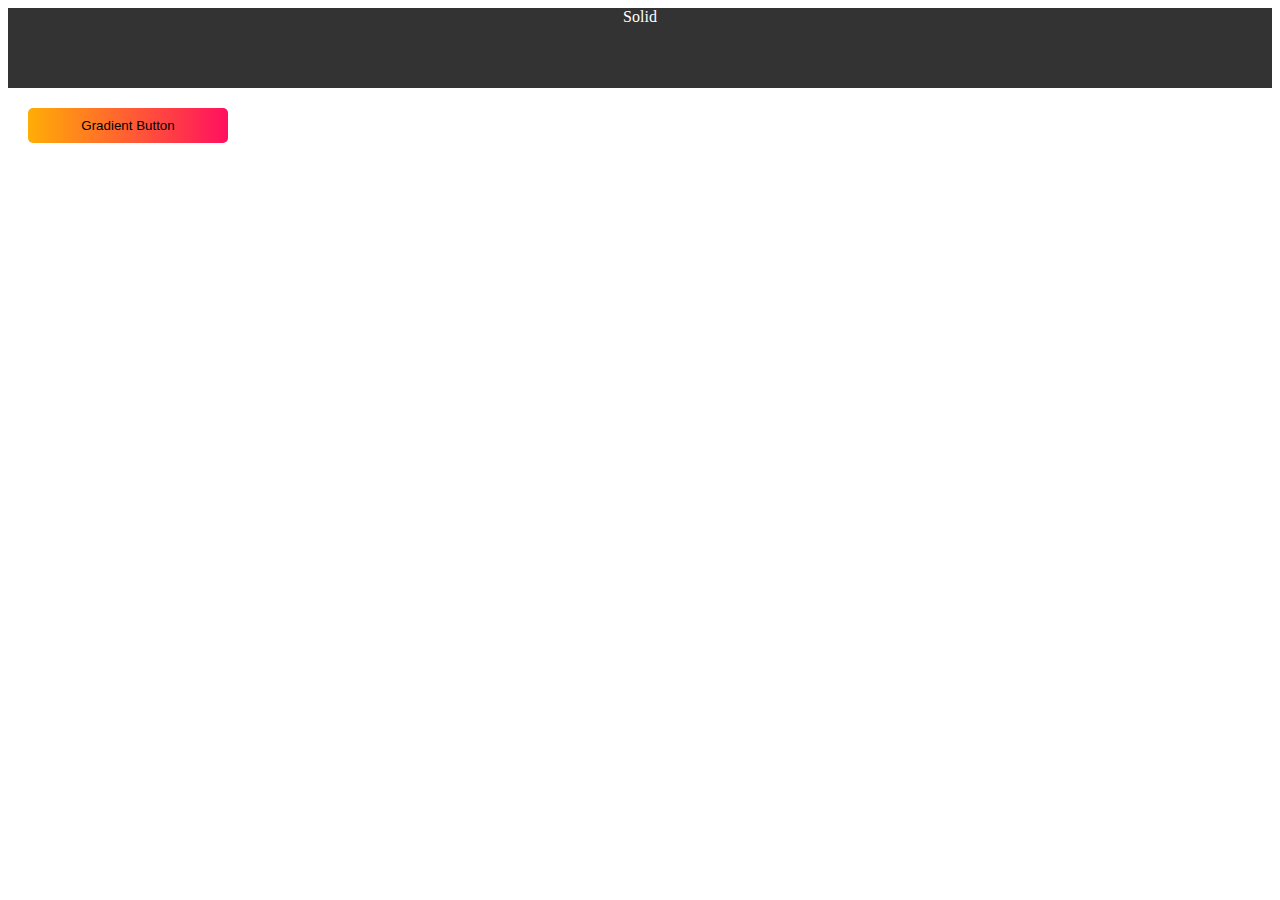
<file: Day 8/index.html>
<!DOCTYPE html>
<html lang="en">
<head>
    <meta charset="UTF-8">
    <meta name="viewport" content="width=device-width, initial-scale=1.0">
    <title>CSS - Flexbox</title>
    <link rel="stylesheet" href="style.css">
</head>
<body>
<div class="header">Solid</div>
<button class="gradient-button">Gradient Button</button>
</body>
</html>
</file>
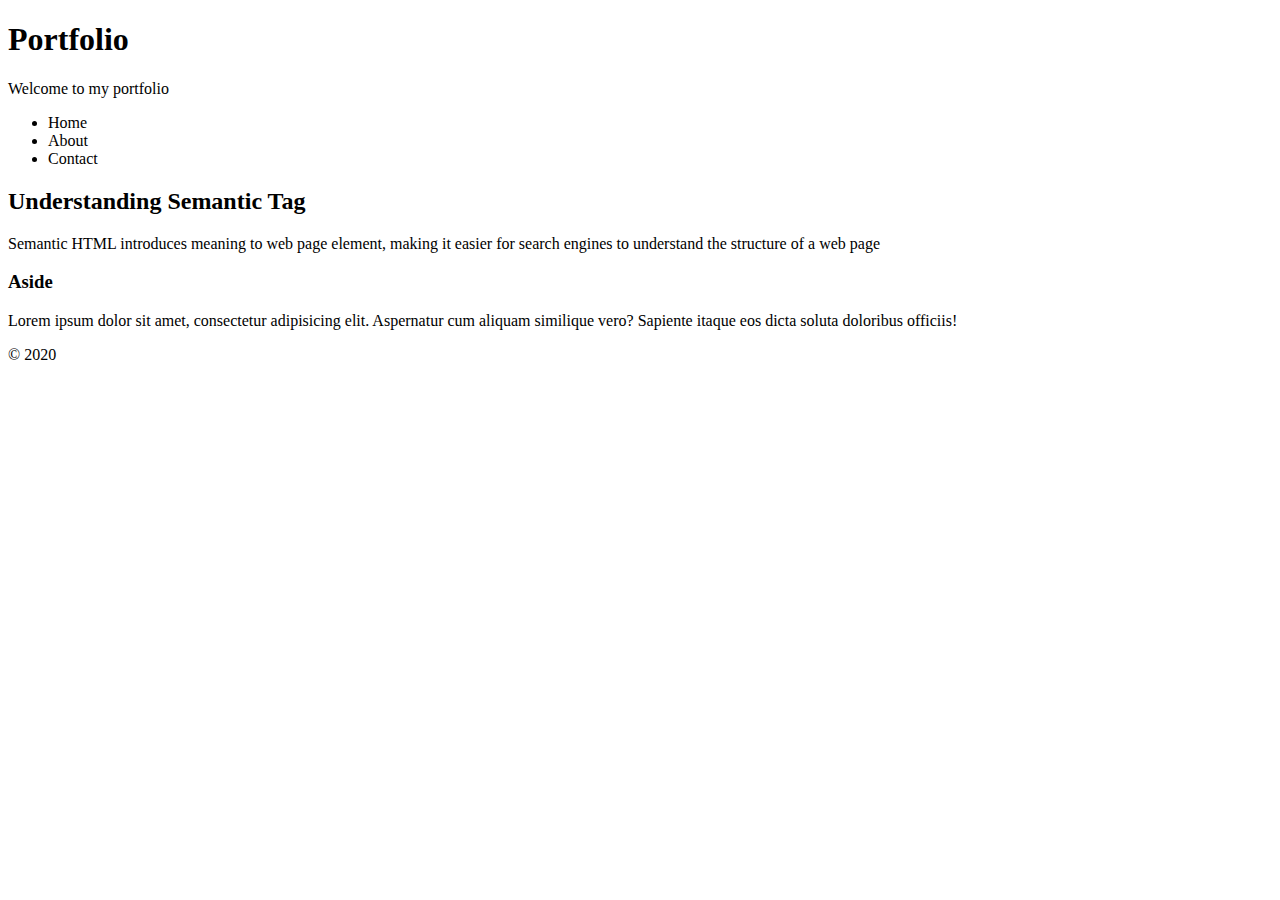
<file: Day 5/intex.html>
<!DOCTYPE html>
<html lang="en">
<head>
    <meta charset="UTF-8">
    <meta name="viewport" content="width=device-width, initial-scale=1.0">
    <title>Day 5 - HTML</title>
</head>
<body>
    <div>
        <!-- Header -->
        <header>
            <h1>Portfolio</h1>
            <p>Welcome to my portfolio</p>
        </header>
        <!-- Navigation -->
         <nav>
            <ul>
                <li>Home</li>
                <li>About</li>
                <li>Contact</li>
            </ul>
         </nav>

        <!-- Main Content -->
         <main>
            <Article>
                <h2>Understanding Semantic Tag</h2>
                <p>Semantic HTML introduces meaning to web page element, making it easier for search engines to understand the structure of a web page</p>
            </Article>

            <!-- Aside section -->
            <aside>
                <h3>Aside</h3>
                <p>Lorem ipsum dolor sit amet, consectetur adipisicing elit. Aspernatur cum aliquam similique vero? Sapiente itaque eos dicta soluta doloribus officiis!</p>
            </aside>
         </main>

        <!-- Footer -->
         <footer>
            <p>&copy; 2020</p>
         </footer>
    </div>
</body>
</html>
</file>
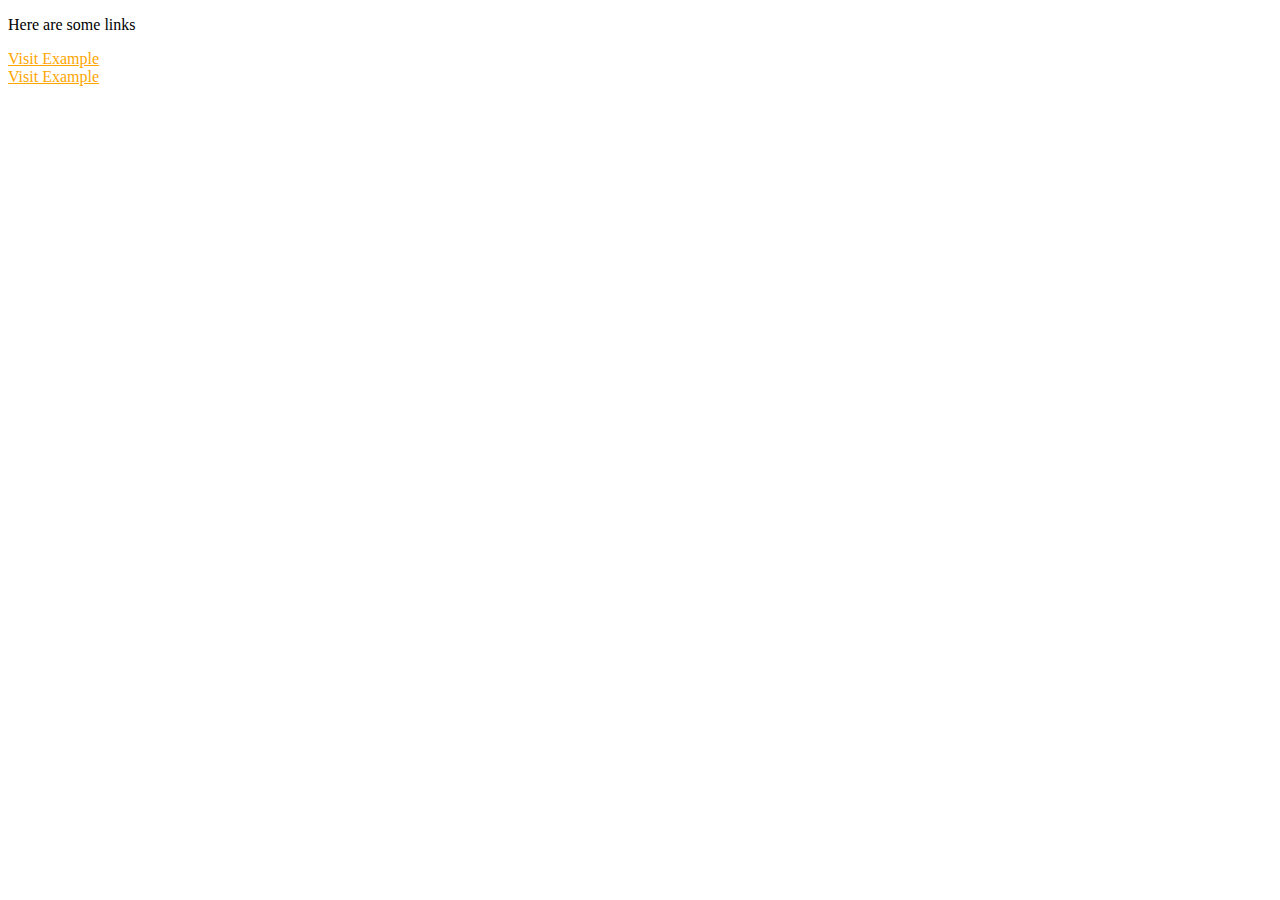
<file: Day 6/intex.html>
<!DOCTYPE html>
<html lang="en">
<head>
    <meta charset="UTF-8">
    <meta name="viewport" content="width=device-width, initial-scale=1.0">
    <title>Day 6 - CSS</title>
</head>
<style>
    /* Unvisited link */
    a:link{
        color: orange;
    }
    /* Visited link */
    a:visited{
        color: green;
    }
    /* Active link */
    a:active{
        color: red;
    }
    /* Hover link */
    a:hover{
        color: blue;
    }
</style>
<body>
    <p>Here are some links</p>
    <a href="https://example.com">Visit Example</a><br> 
    <a href="https://github.com">Visit Example</a>    
</body>
</html>
</file>
<file: Day 8/style.css>
.header{
    width: 100%;
    height: 80px;
    background-color: #333;
    color: white;
    text-align: center;
}

.gradient-button{
    width: 200px;
    padding: 10px 20px;
    background: linear-gradient(to left, #ff105f, #ffad06 );
    text-align: center;
    border-radius: 5px;
    margin: 20px;
    border: none;
    cursor: pointer;
}
</file>
